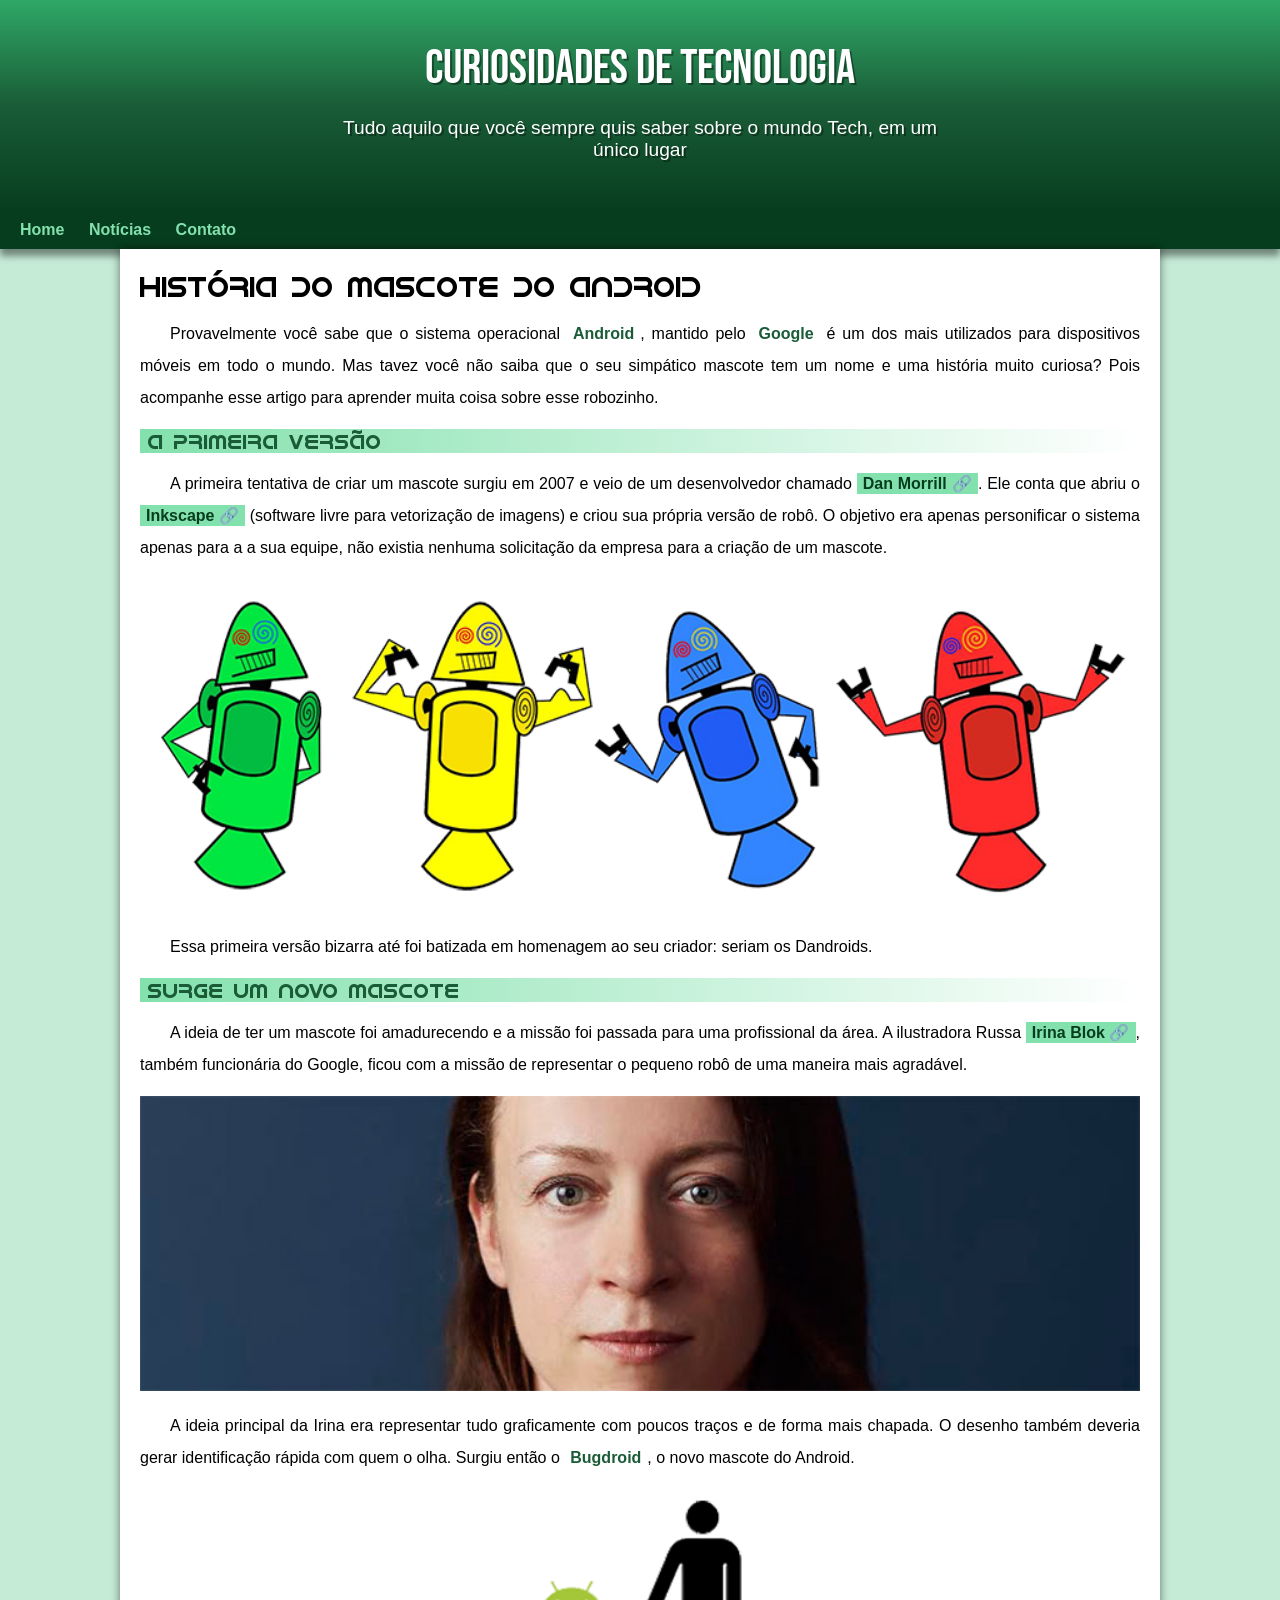
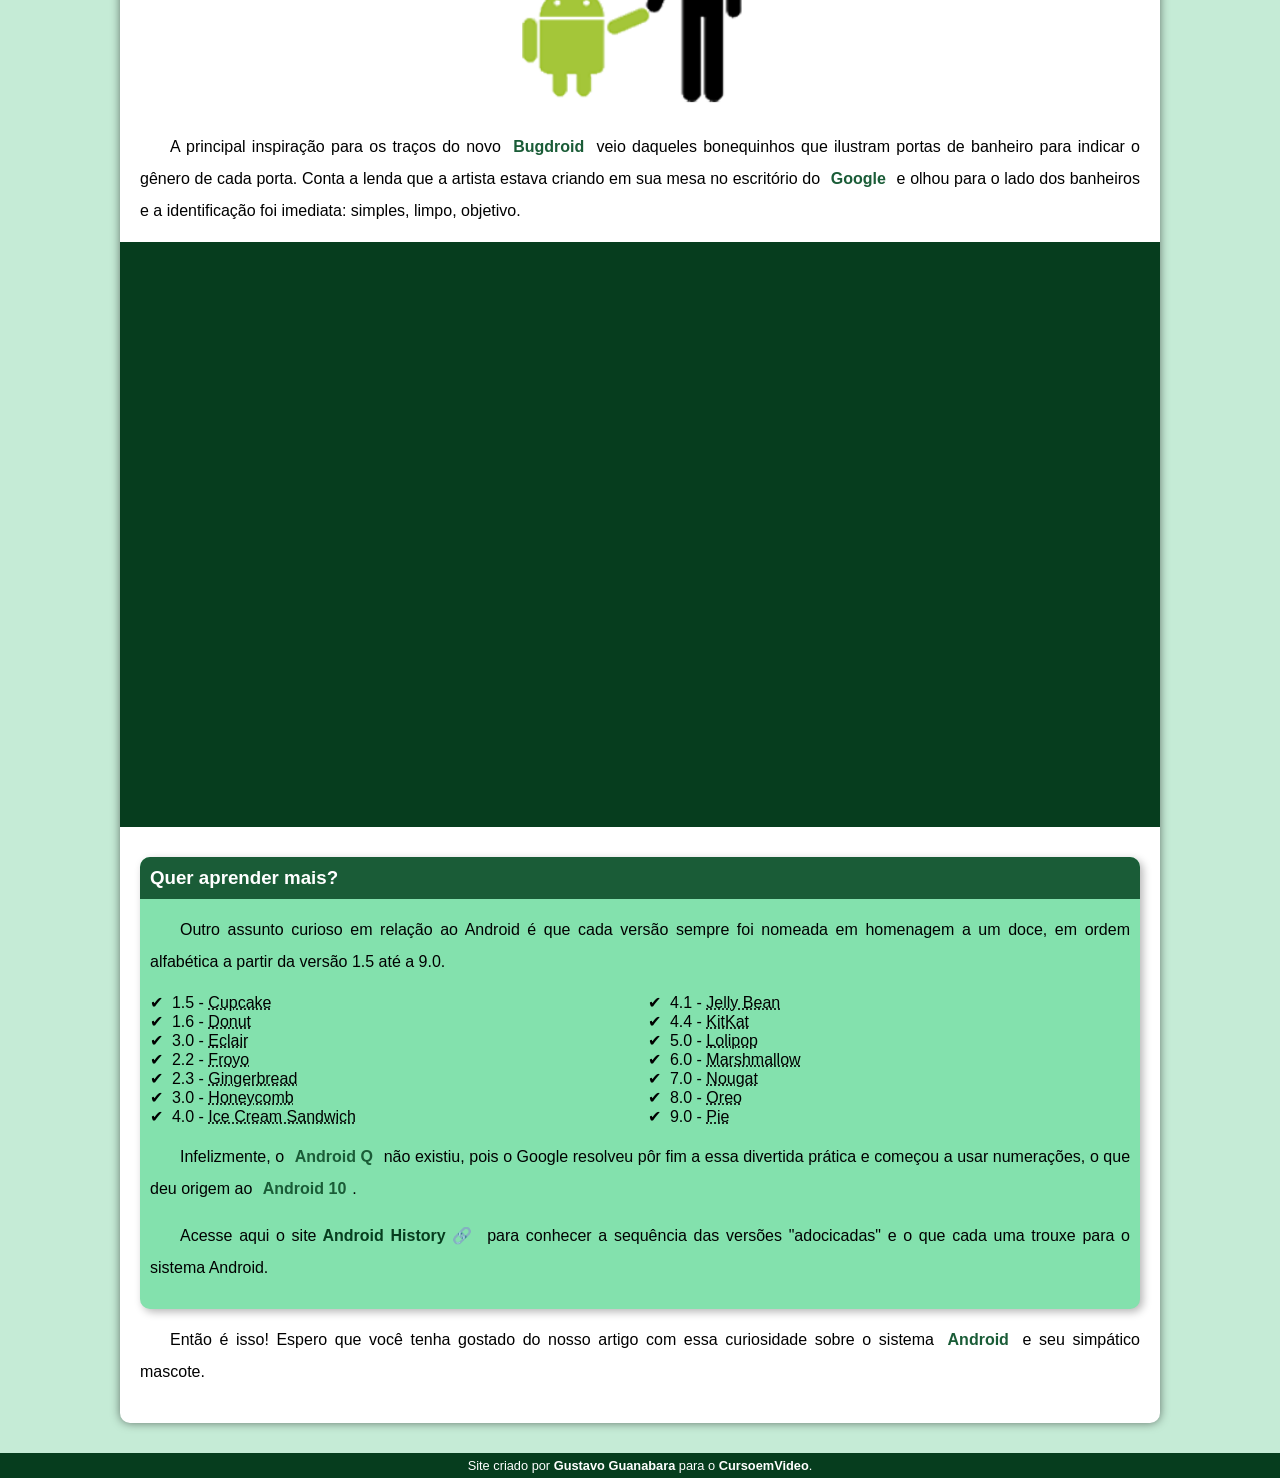
<file: index.html>
<!DOCTYPE html>
<html lang="pt-br">
<head>
    <meta charset="UTF-8">
    <meta http-equiv="X-UA-Compatible" content="IE=edge">
    <meta name="viewport" content="width=device-width, initial-scale=1.0">
    <title>Site</title>
    <link rel="shortcut icon" href="imagens/favicon.ico" type="image/x-icon">
    <link rel="stylesheet" href="estilos/style.css">


</head>

<body>
    <header>
        <h1>Curiosidades de Tecnologia</h1>

        <p>Tudo aquilo que você sempre quis saber sobre o mundo Tech, em um único lugar</p>

    </header>

    <nav>
        <a href="#">Home</a>
        <a href="#">Notícias</a>
        <a href="#">Contato</a>
        
     
    </nav>

    <main>
        <article>
            <h1>História do Mascote do Android</h1>

            <p>Provavelmente você sabe que o sistema operacional <strong>Android</strong>, mantido pelo <strong>Google</strong> é um dos mais utilizados para dispositivos móveis em todo o mundo. Mas tavez você não saiba que o seu simpático mascote tem um nome e uma história muito curiosa? Pois acompanhe esse artigo para aprender muita coisa sobre esse robozinho.</p>

            <h2>A primeira versão</h2>

            <p>A primeira tentativa de criar um mascote surgiu em 2007 e veio de um desenvolvedor chamado <a href="https://androidcommunity.com/dan-morrill-shows-us-the-android-mascot-that-almost-was-20130103/" target="_blank" rel="external">Dan Morrill &#x1F517;</a>. Ele conta que abriu o <a href="https://inkscape.org/pt-br/" target="_blank" rel="external">Inkscape &#x1F517;</a> (software livre para vetorização de imagens) e criou sua própria versão de robô. O objetivo era apenas personificar o sistema apenas para a a sua equipe, não existia nenhuma solicitação da empresa para a criação de um mascote.</p>

            <picture>
                <source media="(max-width: 670px)" srcset="imagens/dan-droids-pq.png" type="image/png">
                <img src="imagens/dan-droids.png" alt="Primeiro mascote do android"></picture>

            <p>Essa primeira versão bizarra até foi batizada em homenagem ao seu criador: seriam os Dandroids.</p>

            <h2>Surge um novo mascote</h2>

            <p>A ideia de ter um mascote foi amadurecendo e a missão foi passada para uma profissional da área. A ilustradora Russa <a href="https://www.irinablok.com/android" target="_blank" rel="external">Irina Blok &#x1F517;</a>, também funcionária do Google, ficou com a missão de representar o pequeno robô de uma maneira mais agradável.</p>

            <picture>
                <source media="(max-width: 670px)" srcset="imagens/irina-blok-pq.jpg" type="image/jpg">
                <img src="imagens/irina-blok.jpg" alt="Irina Blok"></picture>

            <p>A ideia principal da Irina era representar tudo graficamente com poucos traços e de forma mais chapada. O desenho também deveria gerar identificação rápida com quem o olha. Surgiu então o <strong>Bugdroid</strong>, o novo mascote do Android.</p>

            <img src="imagens/bugdroid.png" alt="Bugdoroid" class="pequena">

            <p>A principal inspiração para os traços do novo <strong>Bugdroid</strong> veio daqueles bonequinhos que ilustram portas de banheiro para indicar o gênero de cada porta. Conta a lenda que a artista estava criando em sua mesa no escritório do <strong>Google</strong> e olhou para o lado dos banheiros e a identificação foi imediata: simples, limpo, objetivo.</p>

            <div class="video"><iframe width="560" height="315" src="https://www.youtube.com/embed/l2UDgpLz20M" title="YouTube video player" frameborder="0" allow="accelerometer; autoplay; clipboard-write; encrypted-media; gyroscope; picture-in-picture; web-share" allowfullscreen></iframe></div>

            <aside>
                <h3>Quer aprender mais?</h3> 

                <p>Outro assunto curioso em relação ao Android é que cada versão sempre foi nomeada em homenagem a um doce, em ordem alfabética a partir da versão 1.5 até a 9.0.</p>

                <ul>
                    <li>1.5 - <abbr title="Bolo de copo">Cupcake</abbr></li>
                    <li>1.6 - <abbr title="Rosquinha">Donut</abbr></li>
                    <li>3.0 - <abbr title="Bomba">Eclair</abbr></li>
                    <li>2.2 - <abbr title="Iogurte congelado">Froyo</abbr></li>
                    <li>2.3 - <abbr title="Biscoito de gengibre">Gingerbread</abbr></li>
                    <li>3.0 - <abbr title="Favo de mel">Honeycomb</abbr></li>  
                    <li>4.0 - <abbr title="Sanduiche de sorvete">Ice Cream Sandwich</abbr></li>
                    <li>4.1 - <abbr title="Jujuba">Jelly Bean</abbr></li>
                    <li>4.4 - <abbr title="Kitkat">KitKat</abbr></li>
                    <li>5.0 - <abbr title="Pirulito">Lolipop</abbr></li>
                    <li>6.0 - <abbr title="Marshmallow">Marshmallow</abbr></li>
                    <li>7.0 - <abbr title="Torrone">Nougat</abbr></li>
                    <li>8.0 - <abbr title="Oreo">Oreo</abbr></li>
                    <li>9.0 - <abbr title="Torta">Pie</abbr></li>
                </ul>

                <p>Infelizmente, o <strong>Android Q </strong>não existiu, pois o Google resolveu pôr fim a essa divertida prática e começou a usar numerações, o que deu origem ao <strong>Android 10</strong>.</p>

                <p>Acesse aqui o site<a href="https://www.android.com/intl/en_uk/history/#/donut" target="_blank" rel="external">Android History &#x1F517;</a> para conhecer a sequência das versões "adocicadas" e o que cada uma trouxe para o sistema Android.</p>
                

            </aside>

            <p>Então é isso! Espero que você tenha gostado do nosso artigo com essa curiosidade sobre o sistema <strong>Android</strong> e seu simpático mascote.</p>
        </article>

    </main>

    <footer>
        Site criado por <a href="https://gustavoguanabara.github.io/" target="_blank" rel="external">Gustavo Guanabara</a> para o <a href="https://www.youtube.com/cursoemvideo" target="_blank" rel="external">CursoemVideo</a>.
    </footer>

</body>
</html>
</file>
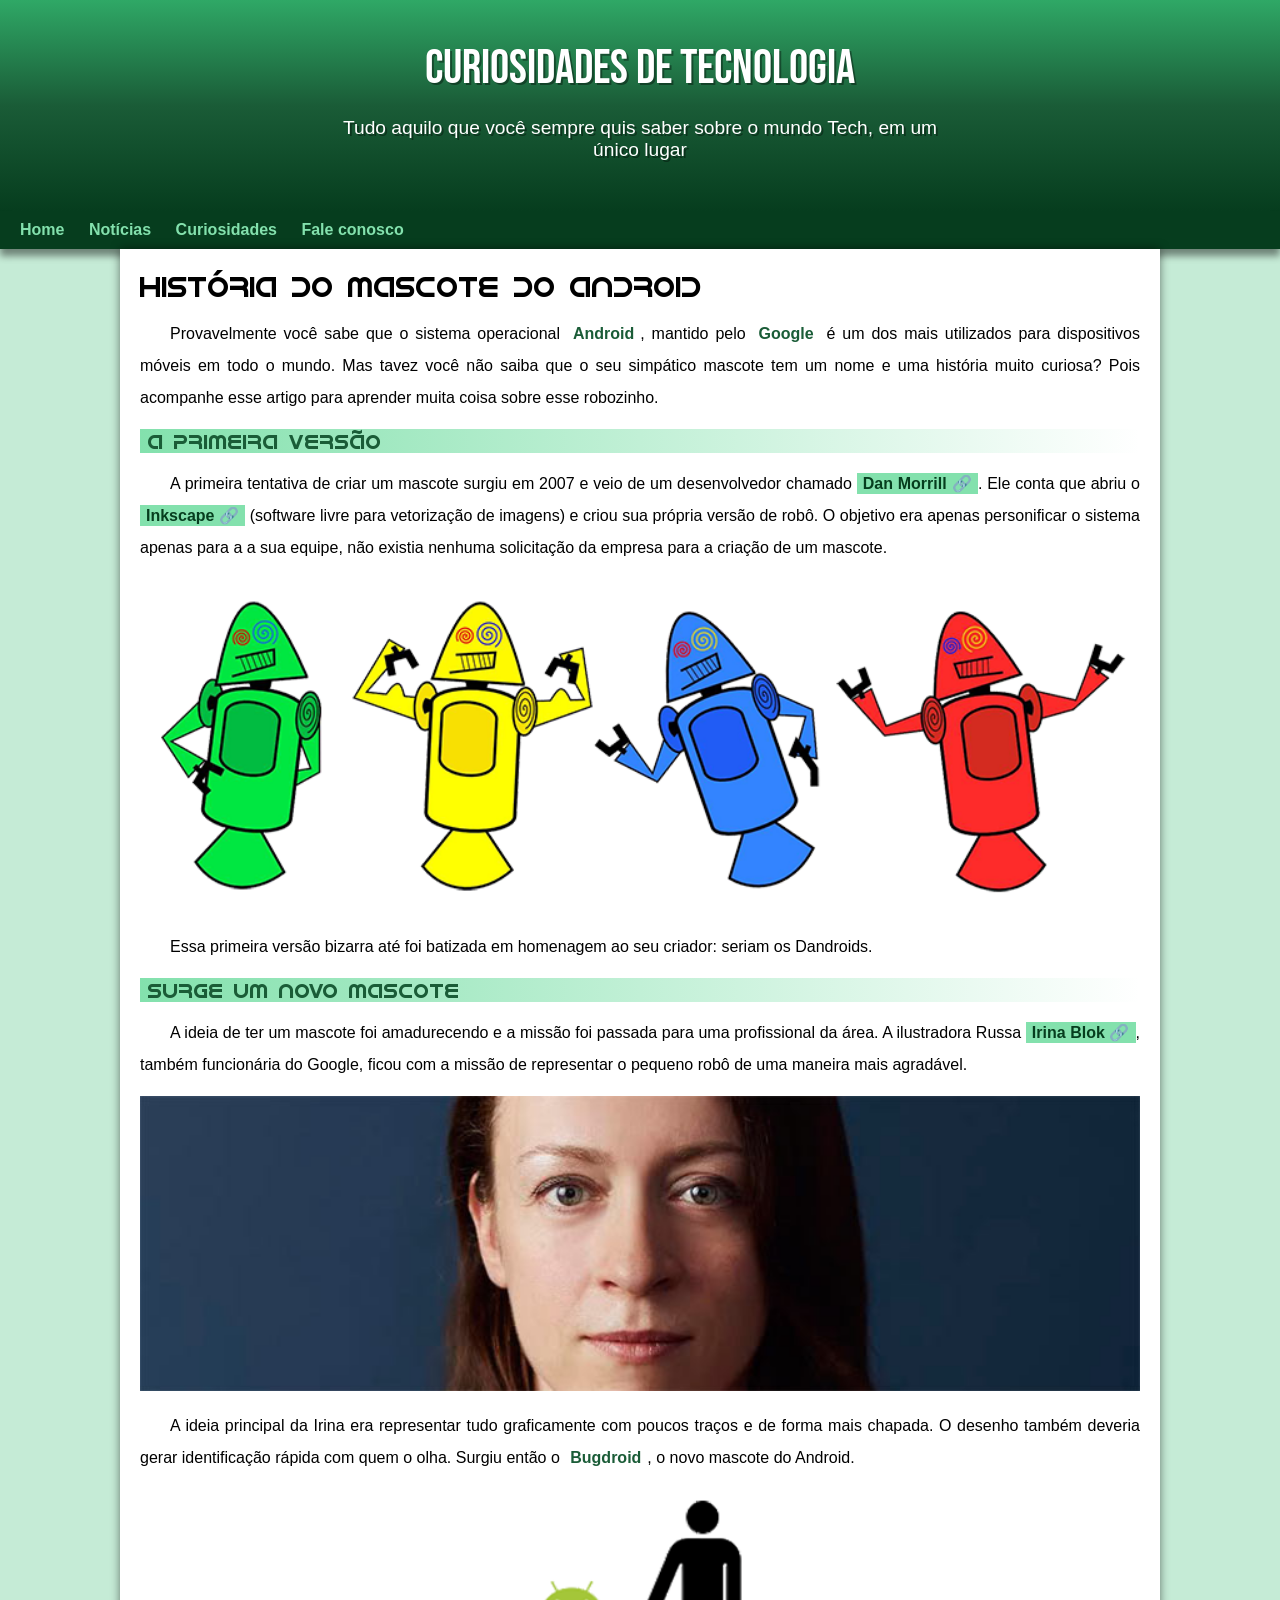
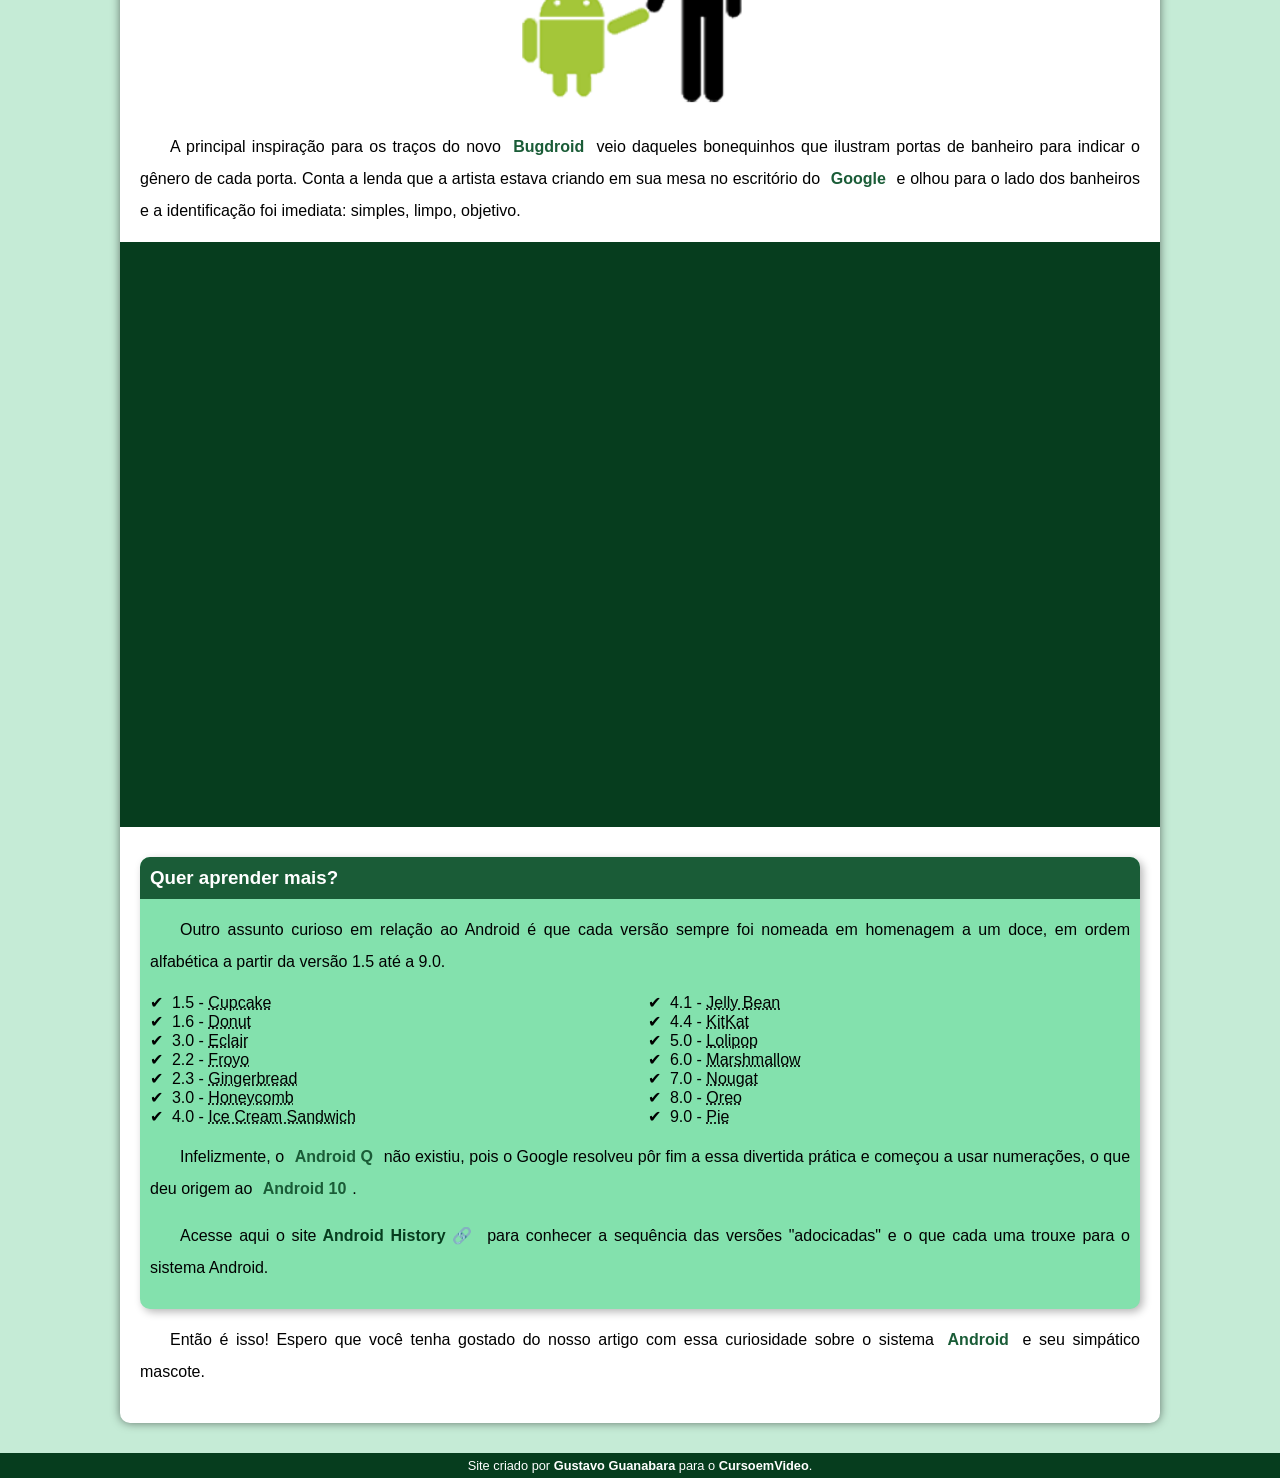
<file: index.html.html>
<!DOCTYPE html>
<html lang="pt-br">
<head>
    <meta charset="UTF-8">
    <meta http-equiv="X-UA-Compatible" content="IE=edge">
    <meta name="viewport" content="width=device-width, initial-scale=1.0">
    <title>Site</title>
    <link rel="shortcut icon" href="imagens/favicon.ico" type="image/x-icon">
    <link rel="stylesheet" href="estilos/style.css">


</head>

<body>
    <header>
        <h1>Curiosidades de Tecnologia</h1>

        <p>Tudo aquilo que você sempre quis saber sobre o mundo Tech, em um único lugar</p>

    </header>

    <nav>
        <a href="#">Home</a>
        <a href="#">Notícias</a>
        <a href="#">Curiosidades</a>
        <a href="#">Fale conosco</a>
     
    </nav>

    <main>
        <article>
            <h1>História do Mascote do Android</h1>

            <p>Provavelmente você sabe que o sistema operacional <strong>Android</strong>, mantido pelo <strong>Google</strong> é um dos mais utilizados para dispositivos móveis em todo o mundo. Mas tavez você não saiba que o seu simpático mascote tem um nome e uma história muito curiosa? Pois acompanhe esse artigo para aprender muita coisa sobre esse robozinho.</p>

            <h2>A primeira versão</h2>

            <p>A primeira tentativa de criar um mascote surgiu em 2007 e veio de um desenvolvedor chamado <a href="https://androidcommunity.com/dan-morrill-shows-us-the-android-mascot-that-almost-was-20130103/" target="_blank" rel="external">Dan Morrill &#x1F517;</a>. Ele conta que abriu o <a href="https://inkscape.org/pt-br/" target="_blank" rel="external">Inkscape &#x1F517;</a> (software livre para vetorização de imagens) e criou sua própria versão de robô. O objetivo era apenas personificar o sistema apenas para a a sua equipe, não existia nenhuma solicitação da empresa para a criação de um mascote.</p>

            <picture>
                <source media="(max-width: 670px)" srcset="imagens/dan-droids-pq.png" type="image/png">
                <img src="imagens/dan-droids.png" alt="Primeiro mascote do android"></picture>

            <p>Essa primeira versão bizarra até foi batizada em homenagem ao seu criador: seriam os Dandroids.</p>

            <h2>Surge um novo mascote</h2>

            <p>A ideia de ter um mascote foi amadurecendo e a missão foi passada para uma profissional da área. A ilustradora Russa <a href="https://www.irinablok.com/android" target="_blank" rel="external">Irina Blok &#x1F517;</a>, também funcionária do Google, ficou com a missão de representar o pequeno robô de uma maneira mais agradável.</p>

            <picture>
                <source media="(max-width: 670px)" srcset="imagens/irina-blok-pq.jpg" type="image/jpg">
                <img src="imagens/irina-blok.jpg" alt="Irina Blok"></picture>

            <p>A ideia principal da Irina era representar tudo graficamente com poucos traços e de forma mais chapada. O desenho também deveria gerar identificação rápida com quem o olha. Surgiu então o <strong>Bugdroid</strong>, o novo mascote do Android.</p>

            <img src="imagens/bugdroid.png" alt="Bugdoroid" class="pequena">

            <p>A principal inspiração para os traços do novo <strong>Bugdroid</strong> veio daqueles bonequinhos que ilustram portas de banheiro para indicar o gênero de cada porta. Conta a lenda que a artista estava criando em sua mesa no escritório do <strong>Google</strong> e olhou para o lado dos banheiros e a identificação foi imediata: simples, limpo, objetivo.</p>

            <div class="video"><iframe width="560" height="315" src="https://www.youtube.com/embed/l2UDgpLz20M" title="YouTube video player" frameborder="0" allow="accelerometer; autoplay; clipboard-write; encrypted-media; gyroscope; picture-in-picture; web-share" allowfullscreen></iframe></div>

            <aside>
                <h3>Quer aprender mais?</h3> 

                <p>Outro assunto curioso em relação ao Android é que cada versão sempre foi nomeada em homenagem a um doce, em ordem alfabética a partir da versão 1.5 até a 9.0.</p>

                <ul>
                    <li>1.5 - <abbr title="Bolo de copo">Cupcake</abbr></li>
                    <li>1.6 - <abbr title="Rosquinha">Donut</abbr></li>
                    <li>3.0 - <abbr title="Bomba">Eclair</abbr></li>
                    <li>2.2 - <abbr title="Iogurte congelado">Froyo</abbr></li>
                    <li>2.3 - <abbr title="Biscoito de gengibre">Gingerbread</abbr></li>
                    <li>3.0 - <abbr title="Favo de mel">Honeycomb</abbr></li>  
                    <li>4.0 - <abbr title="Sanduiche de sorvete">Ice Cream Sandwich</abbr></li>
                    <li>4.1 - <abbr title="Jujuba">Jelly Bean</abbr></li>
                    <li>4.4 - <abbr title="Kitkat">KitKat</abbr></li>
                    <li>5.0 - <abbr title="Pirulito">Lolipop</abbr></li>
                    <li>6.0 - <abbr title="Marshmallow">Marshmallow</abbr></li>
                    <li>7.0 - <abbr title="Torrone">Nougat</abbr></li>
                    <li>8.0 - <abbr title="Oreo">Oreo</abbr></li>
                    <li>9.0 - <abbr title="Torta">Pie</abbr></li>
                </ul>

                <p>Infelizmente, o <strong>Android Q </strong>não existiu, pois o Google resolveu pôr fim a essa divertida prática e começou a usar numerações, o que deu origem ao <strong>Android 10</strong>.</p>

                <p>Acesse aqui o site<a href="https://www.android.com/intl/en_uk/history/#/donut" target="_blank" rel="external">Android History &#x1F517;</a> para conhecer a sequência das versões "adocicadas" e o que cada uma trouxe para o sistema Android.</p>
                

            </aside>

            <p>Então é isso! Espero que você tenha gostado do nosso artigo com essa curiosidade sobre o sistema <strong>Android</strong> e seu simpático mascote.</p>
        </article>

    </main>

    <footer>
        Site criado por <a href="https://gustavoguanabara.github.io/" target="_blank" rel="external">Gustavo Guanabara</a> para o <a href="https://www.youtube.com/cursoemvideo" target="_blank" rel="external">CursoemVideo</a>.
    </footer>

</body>
</html>
</file>
<file: estilos/style.css>
@charset "UTH-8";

@import url('https://fonts.googleapis.com/css2?family=Bebas+Neue&display=swap');

@font-face {
    font-family:'Android';
    src: url('../fontes/idroid.otf') format('opentype');
}



:root{
    --cor0:#c5ebd6;
    --cor1:#83e1ad;
    --cor2:#3ddc84;
    --cor3:#2fa866;
    --cor4:#1a5c37;
    --cor5:#063d1e;

    --fonte-padrao:Arial, Verdana, Helvetica, sans-serif;
    --fonte-destaque:'Bebas Neue', cursive;
    --fonte-andoid:'Android',cursive;
}

*{
    margin: 0px;
    padding: 0px;
}


body{
    background-color: var(--cor0);
    font-family: var(--fonte-padrao);
}


header{
   background-image: linear-gradient(to bottom, var(--cor3), var(--cor4), var(--cor5));
    min-height: 150px;
    text-align: center;
    padding-top: 40px;
       
}

header > h1{
    font-family: var(--fonte-destaque);
    font-size: 3em;
    font-weight: normal;
    color: white;
    margin-bottom: 20px;
    text-shadow: 2px 2px 0px rgba(0, 0, 0, 0.377);
    
}

header >  p{
    color: white;
    font-family: var(--fonte-padrao);
    font-size: 1.2em;
    max-width: 600px;
    padding-right: 10px;
    padding-left: 10px;
    margin: auto;
    text-shadow: 2px 2px 0px rgba(0, 0, 0, 0.377);
    padding-bottom: 50px ;
}

nav{
    background-color: var(--cor5);
    padding: 10px;
    box-shadow: 0px 7px 7px rgba(0, 0, 0, 0.438);
}
 nav > a{
    color: var(--cor1);
    padding: 10px;
    text-decoration: none;
    font-weight: bold;
    border-radius: 5px;
    transition-duration: 0.3s;
 }

 nav > a:hover{
    background-color: var(--cor3);
    color: var(--cor5);
 }


main{
    background-color: white;
    margin: auto;
    margin-bottom: 30px;
    border-radius: 0px 0px 10px 10px;
    min-width: 300px;
    max-width: 1000px;
    padding: 20px;
    box-shadow: 0px 0px 10px rgba(0, 0, 0, 0.5);

}

main h1{
    font-family: var(--fonte-andoid);
    font-weight: normal;
    font-size: 1.8em;
}

main h2{
    font-family: var(--fonte-andoid);
    color: var(--cor4);
    font-size: 1.3em;
    background-image: linear-gradient(to right, var(--cor1),transparent);
    text-indent: 8px;
    font-weight: normal;
}

main p {
    margin: 15px 0px;
    text-align: justify;
    text-indent: 30px;
    line-height: 2em;
    font-size: 1em;
}
main strong {
    color: var(--cor4);
    font-weight: bold;
    padding: 2px 6px;
}

main a {
    text-decoration: none;
    font-weight: bold;
    color: var(--cor5);
    background-color: var(--cor1);
    padding: 2px 6px;
}

main a:hover {
    text-decoration: underline;
    color: var(--cor4);
}

main img{
    width: 100%;
}

div.video {
    background-color: var(--cor5);
    margin: 0px -20px 30px -20px;
    padding: 20px;
    padding-bottom: 56.5%;
    position: relative;
    
} 

div.video > iframe {
    position: absolute;
    top: 5%;
    left: 5%;
    width: 90%;
    height: 90%;
}


main img.pequena {
    max-width: 350px;
    display: block;
    margin: auto;
}

footer{
    background-color: var(--cor5);
    color: white;
    text-align: center;
    font-size: 0.8em;
    padding: 5px;
}

aside {
    background-color: var(--cor1);
    padding: 10px;
    border-radius: 10px;
    box-shadow: 3px 3px 8px rgba(0, 0, 0, 0.288);
}

aside > h3 {
    background-color: var(--cor4);
    color: white;
    padding: 10px;
    margin: -10px -10px 0px -10px;
    border-radius: 10px 10px 0px 0px;
}


aside > ul {
    list-style-position: inside;
    list-style-type: '\2714\00A0\00A0';
    columns:2;

}


footer a {
    color: white;
    text-decoration: none;
    font-weight: bolder;
}

footer a:hover {
    text-decoration: underline;
    color: var(--cor1);
}
</file>
